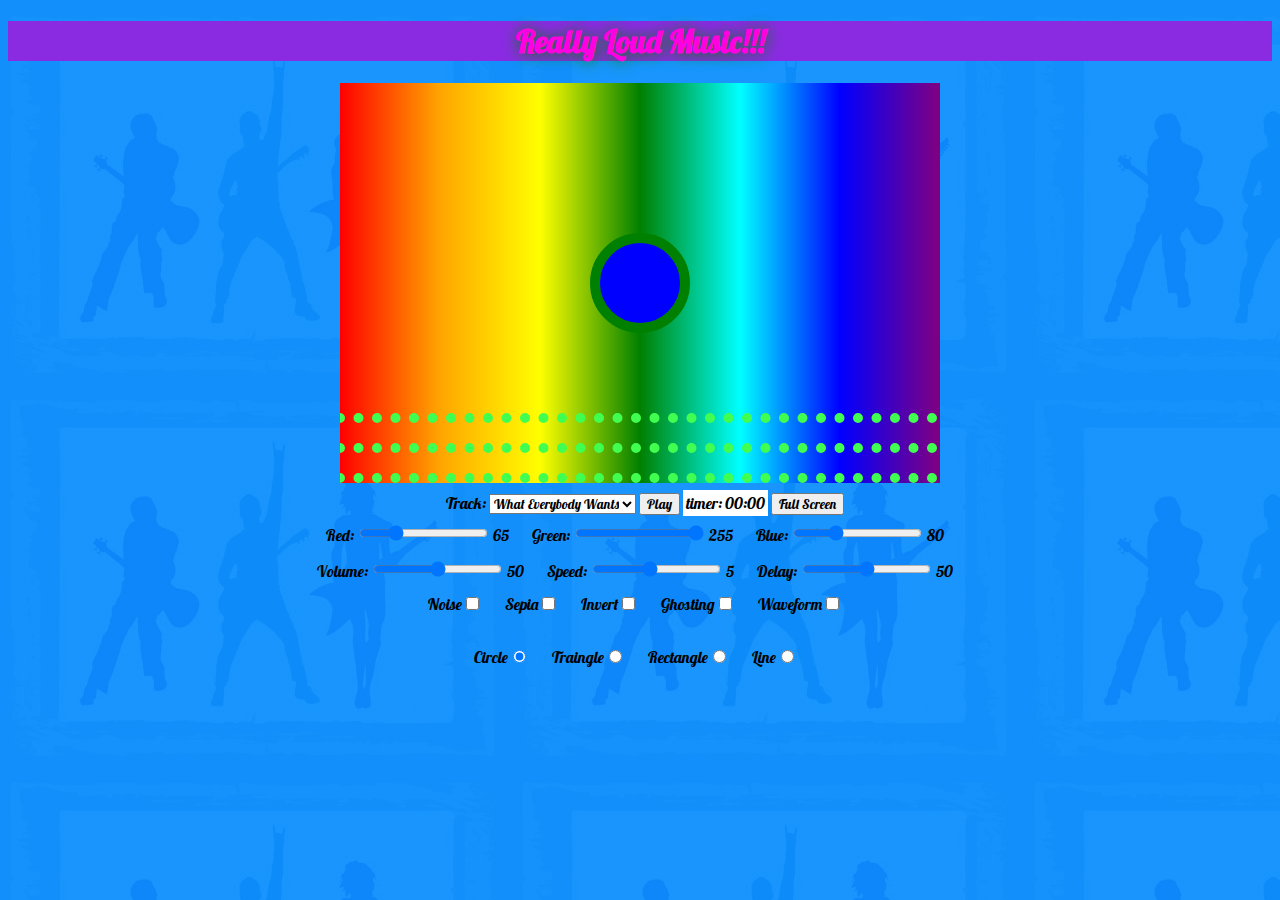
<file: Web Media Apps/Project 1 - Final/project-1/index.html>
<!DOCTYPE html>
<html lang="en">
<head>
	<meta charset="utf-8" />
	<title>Project 1 Prototype</title>
	<style rel="stylesheet" href="./css/normalize.css"></style>
	<style rel="stylesheet" href="./css/skeleton.css"></style>
	<link rel="stylesheet" href="./css/mainStyle.css"></style>
	<script type = "module" src="./src/loader.js"></script>
	<h1>Really Loud Music!!!</h1>
</head>
<body>
	<canvas width="600" height="400"></canvas>
	<div class = 'main' id="controls">
		<audio></audio>
		<!--types of controls
		1. sliders (min 3)
		- volume slide (complete)
		- color slider (set of 3) - change color of the objects generated (complete)
		- brightness slider (complete)
		2. chackboxes (min 3)
		- noise CB (complete)
		- Sepia CB (complete)
		- Invert CB (complete)
		3. radio group
		-Radio group controls objects that show up
		-- circle (complete)
		-- triangle (complete)
		-- line (complete)
		-- rectangle (complete)
		4. way to change tracks
		- drop down to change song tracks (complete)
		5. buttons
		- play button (complete)
		- full-screen button (complete)
		-->

		<section class = 'row'>
		<label title = "track selection">Track: 
			<select id="trackSelect">
				<option value="media/Summer-Of-69.mp3">Summer of 69</option>
				<option value="media/Feel-The-Night.mp3">Feel the Night</option>
				<option value="media/The-Power-Of-Love.mp3">The Power of Love</option>
				<option value="media/What-Have-I-Done.mp3">What Have I Done</option>
				<option value="media/What-Everybody-Wants.mp3" selected>What Everybody Wants</option>
			</select>
		</label>
		<button class="row" id="playButton" data-playing="no" title = "play Button"></button>
		<span id="timer">timer: <label id="minutes">00</label>:<label id="seconds">00</label></span>
		<button   class="row" id="fsButton" title = "Full Screen Button">Full Screen</button>
		</section>
		<section class = 'row' id="sliders">
			Red: <input type="range" id="RcolorSlider" min="0" max="255" value="65" step="5">
			<span id="RcolorLabel">???</span>
			Green: <input type="range" id="GcolorSlider" min="0" max="255" value="255" step="5">
			<span id="GcolorLabel">???</span>
			Blue: <input type="range" id="BcolorSlider" min="0" max="255" value="80" step="5">
			<span id="BcolorLabel">???</span> <br>
			Volume: <input type="range" id="volumeSlider" min="0" max="2" value="1" step="0.01">
			<span id="volumeLabel">???</span>
			Speed: <input type="range" id="speedSlider" min="1" max="10" value="5" step="1">
			<span id="speedLabel">???</span>
			Delay: <input type="range" id="delaySlider" min="0.0" max="1.0" value="0.5" step="0.1">
			<span id="delayLabel">???</span>
		</section>
		<section class="row">
			<span class = "four column CB"><label  for="noiseCB"> Noise<input type="checkbox" id="noiseCB"></label></span>
			<span class = "four column CB"><label for="sepiaCB"> Sepia<input type="checkbox" id="sepiaCB"> </label></span> 
			<span class = "four column CB"><label  for="invertCB">Invert<input type="checkbox" id="invertCB"></label></span>
			<span class = "four column CB"><label  for="trailsCB">Ghosting<input type="checkbox" id="trailsCB"></label></span>
			<span class = "four column CB"><label  for="waveformCB">Waveform<input type="checkbox" id="waveformCB"></label></span>
		</section>
		<br>
		<section class="row">
			<span>Circle<input name="shape" type="radio" id="circleRB" value='circleRB' checked></input></span>
			<span>Traingle<input name="shape" type="radio" id="triangleRB" value='triangleRB'></input></span>
			<span>Rectangle<input name="shape" type="radio" id="rectangleRB" value='rectangleRB'></input></span>
			<span>Line<input name="shape" type="radio" id="lineRB" value='lineRB'></input></span>
		</section>
	</div>
</body>
</html>
</file>
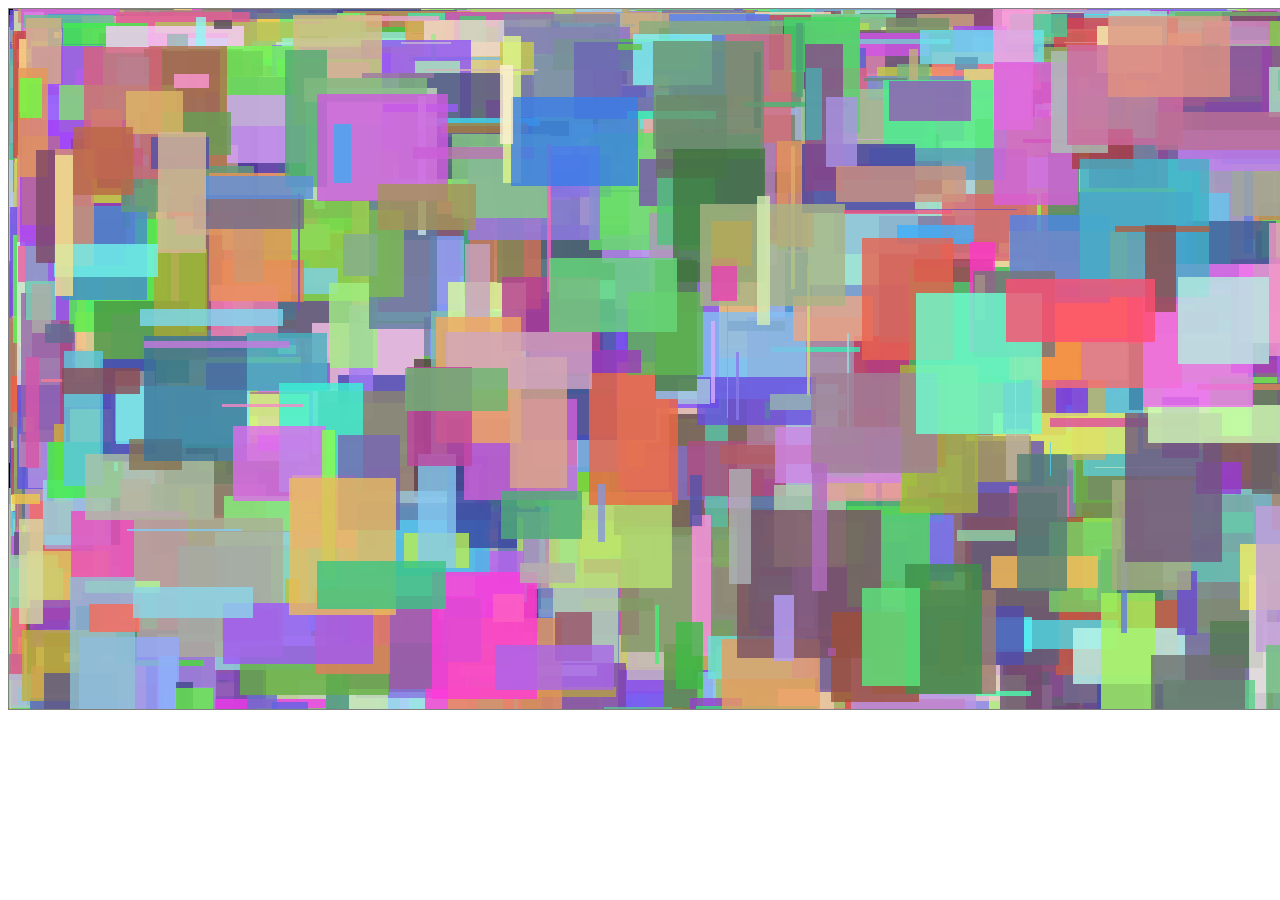
<file: Web Media Apps/Screensaver/Screensaver.html>
<!DOCTYPE html>
<html lang="en">
<head>
	<meta charset="utf-8" />
	<title>Week 1B</title>
	<style type="text/css">
	canvas{
		border:1px solid #808080;
        background-color: #000000;
	}
	</style>
	<script>
		// #0 - in this class we will always use ECMAScript 5's "strict" mode
		// See what 'use strict' does here:
		// https://developer.mozilla.org/en-US/docs/Web/JavaScript/Reference/Functions_and_function_scope/Strict_mode
		'use strict';
		
		// #1 call the `init` function after the pages loads
		window.onload = init;

        /*for(let i = 0; i < 46; i++){
            let canvas = document.querySelector('canvas');
			
			// B - the `ctx` variable points at a "2D drawing context"
			let ctx = canvas.getContext('2d');
			
			// C - all fill operations are now in red
			ctx.fillStyle = getRandomColor(); 
			
			// D - fill a rectangle with the current fill color
			ctx.fillRect(getRandomInt(0, 1520),getRandomInt(0, 700),600,440);
        }*/
	
		function init(){
			console.log("page loaded!");
			// #2 Now that the page has loaded, start drawing!
			
            for(let j = 0; j < 10; j++){
                for(let i = 0; i < 30000; i++){
                // A - `canvas` variable points at <canvas> tag
                setTimeout(function(){
                let canvas = document.querySelector('canvas');

			    // B - the `ctx` variable points at a "2D drawing context"
			    let ctx = canvas.getContext('2d');
			
			    // C - all fill operations are now in red
			    ctx.fillStyle = getRandomColor();
           
			    // D - fill a rectangle with the current fill color
			    ctx.fillRect(getRandomInt(0, 1520),getRandomInt(0, 700),getRandomInt(0, 150),getRandomInt(0, 150));
                }, 10);
                			
                }
				//Clear();  
            }            
		}

        // handy helper functions!
        //Returns a random color
        function getRandomColor(){
            function getByte(){
                return 55 + Math.round(Math.random() * 200);
            }
        return "rgba(" + getByte() + "," + getByte() + "," + getByte() + ",.8)";
        }

        //Returns a random number based on set min and max values
        function getRandomInt(min, max) {
        return Math.floor(Math.random() * (max - min + 1)) + min;
        }

        function Clear(){
            ctx.clearRect(0, 0, 1520, 700);
        }
	</script>
</head>
<body>
	<canvas width="1520" height="700">
		Get a real browser!
	</canvas>
</body>
</html>
</file>
<file: Web Media Apps/Project 1 - Final/project-1/css/mainStyle.css>
canvas{
    padding-left: 0;
    padding-right: 0;
    margin-left: auto;
    margin-right: auto;
    display: block;
    /*margin-left:10px;
	margin-top:10px;
		box-shadow: 4px 4px 8px rgba(0,0,0,0.5);
		background: black;*/
    color: black;
}

*{
    font-family: 'Lobster', cursive;
}

body{
    background-color: cornflowerblue;
    background-image: url("../Silhouette3.png");
}

#controls{
    margin-left:10px;
    margin-top:10px;
}

h1{
    text-align: center;
    background-color: blueviolet;
    color: #FF00E3;
    text-shadow: 1px 1px 15px green;
}

button[data-playing="yes"]:after{
    content: "Pause";
}
  
button[data-playing="no"]:after{
    content: "Play";
}

input{
    margin-top: 10px;
    margin-bottom: 10px;
}

span{
    margin-bottom: 10px;
    margin-right: 20px;
}

span.one.column.CB{
    padding-left: 5px;
    margin: 0px;
    display: inline;
}
.row{
    text-align: center;
}
#timer{
    background-color: white;
    padding: 3px;
    margin-right: 0px;
}
</file>
